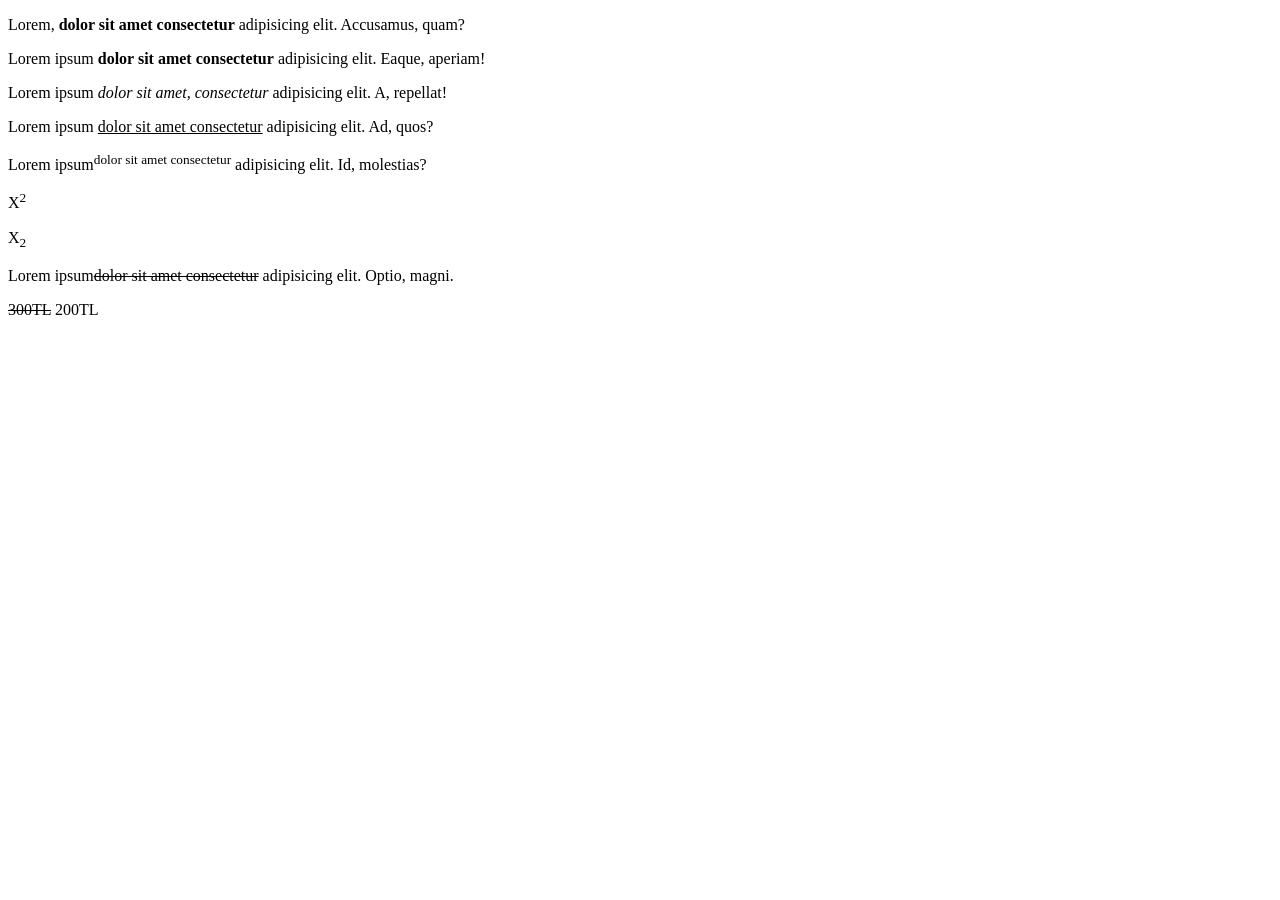
<file: biçimlendirme_etiketleri.html>
<!DOCTYPE html>
<html lang="en">

<head>
    <meta charset="UTF-8">
    <meta name="viewport" content="width=device-width, initial-scale=1.0">
    <title>Yazı Biçimlendirme Etiketleri</title>
</head>

<body>
    <p>Lorem, <b>dolor sit amet consectetur</b> adipisicing elit. Accusamus, quam?</p>
    <p>Lorem ipsum <strong>dolor sit amet consectetur</strong> adipisicing elit. Eaque, aperiam!</p>
    <p>Lorem ipsum <i>dolor sit amet, consectetur</i> adipisicing elit. A, repellat!</p>
    <p>Lorem ipsum <u>dolor sit amet consectetur</u> adipisicing elit. Ad, quos?</p>
    <p>Lorem ipsum<sup>dolor sit amet consectetur</sup> adipisicing elit. Id, molestias?</p>
    <p>X<sup>2</sup></p>
    <p>X<sub>2</sub></p>
    <p>Lorem ipsum<del>dolor sit amet consectetur</del> adipisicing elit. Optio, magni.</p>
    <p><del>300TL</del> 200TL</p>
    

</body>

</html>
</file>
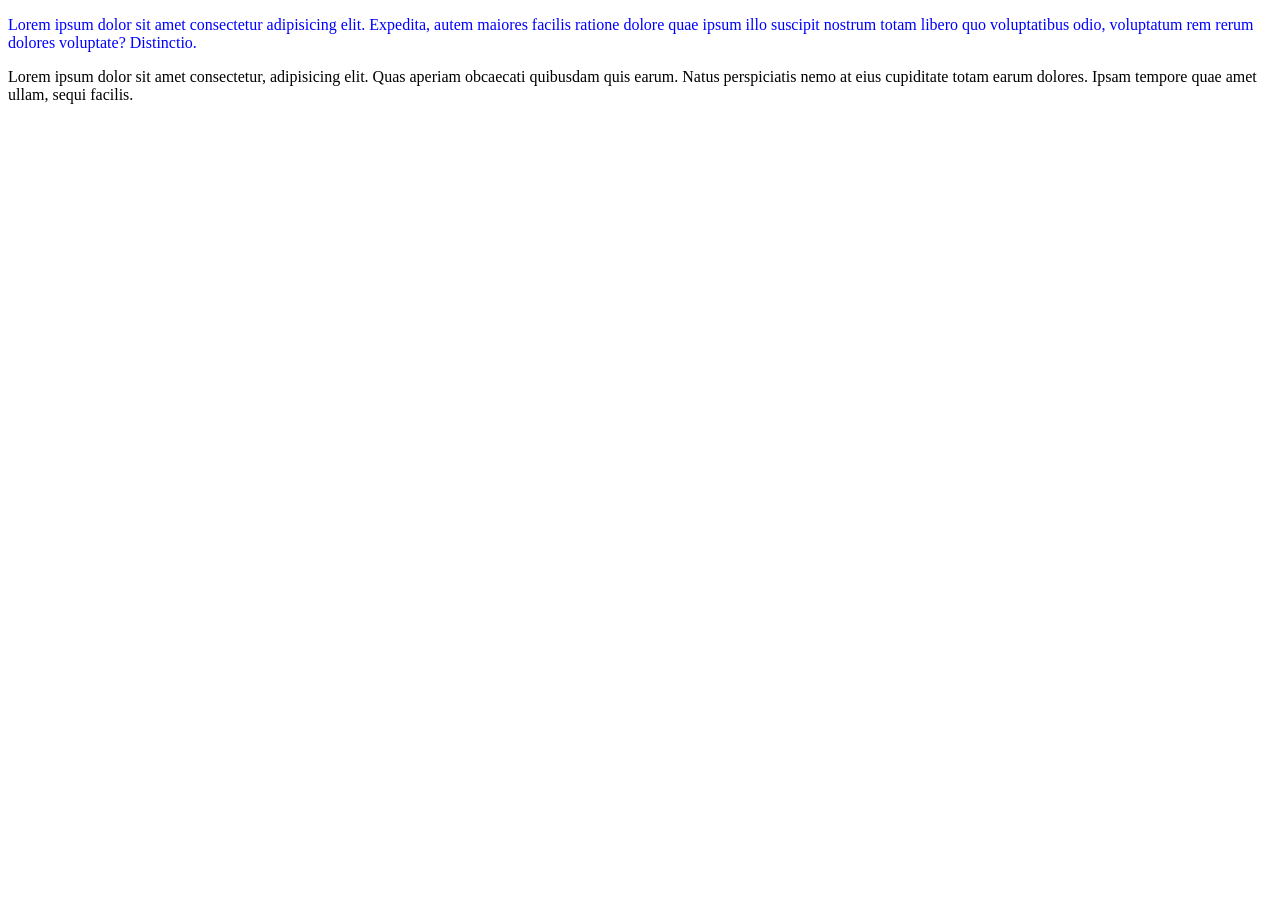
<file: deneme.html>
<!DOCTYPE html>
<html lang="en">

<head>
    <meta charset="UTF-8">
    <meta name="viewport" content="width=device-width, initial-scale=1.0">
    <title>Paragraf etiketi</title>
</head>

<body>

    <p style="color: blue;">Lorem ipsum dolor sit amet consectetur adipisicing elit. Expedita, autem maiores facilis ratione dolore quae
        ipsum illo suscipit nostrum totam libero quo voluptatibus odio, voluptatum rem rerum dolores voluptate?
        Distinctio.</p>
    <p>Lorem ipsum dolor sit amet consectetur, adipisicing elit. Quas aperiam obcaecati quibusdam quis earum. Natus
        perspiciatis nemo at eius cupiditate totam earum dolores. Ipsam tempore quae amet ullam, sequi facilis.</p>

</body>

</html>
</file>
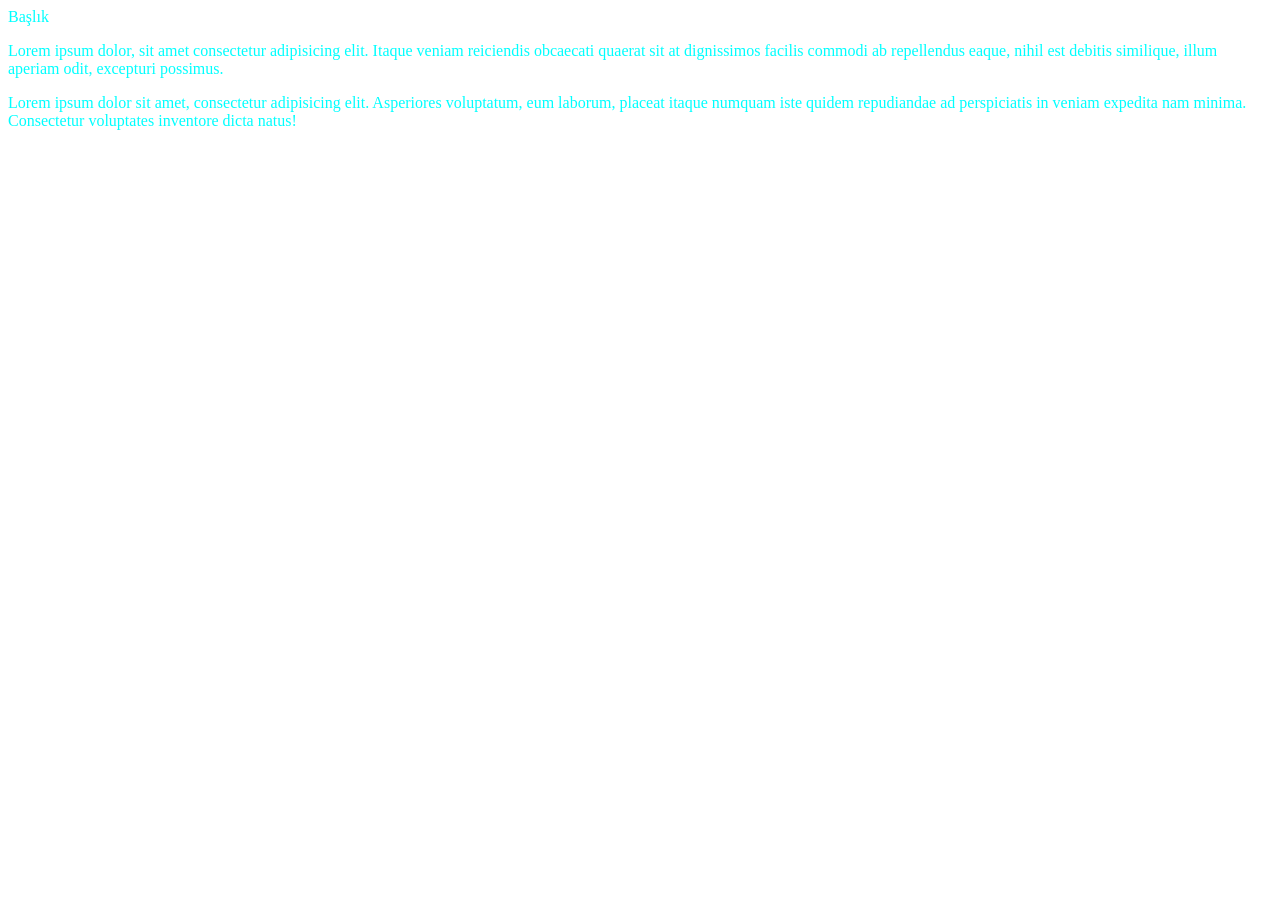
<file: div_span.html>
<!DOCTYPE html>
<html lang="en">

<head>
    <meta charset="UTF-8">
    <meta name="viewport" content="width=device-width, initial-scale=1.0">
    <title>Div ve span kullanımı</title>
</head>

<body>
    <div id="header" style="color: aqua;"
        <h1>Başlık</h1>
        <p>Lorem ipsum dolor, sit amet consectetur adipisicing elit. Itaque veniam reiciendis obcaecati quaerat sit at
            dignissimos facilis commodi ab repellendus eaque, nihil est debitis similique, illum aperiam odit, excepturi
            possimus.</p>
        <p>Lorem ipsum dolor sit amet, consectetur adipisicing elit. Asperiores voluptatum, eum laborum, placeat itaque
            numquam iste quidem repudiandae ad perspiciatis in veniam expedita nam minima. Consectetur voluptates
            inventore
            dicta natus!</p>
    </div>
</body>

</html>
</file>
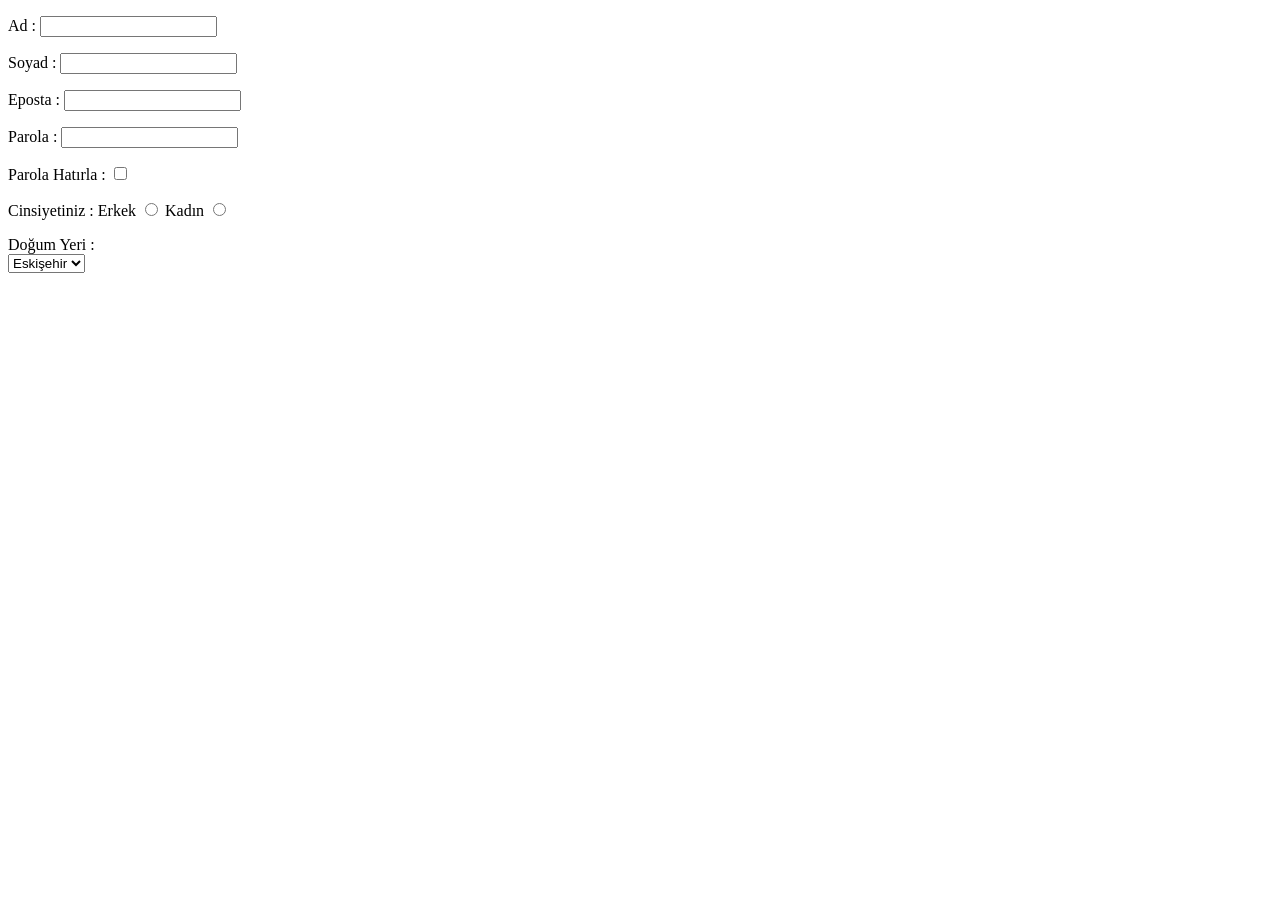
<file: forms.html>
<!DOCTYPE html>
<html lang="en">
<head>
    <meta charset="UTF-8">
    <meta name="viewport" content="width=device-width, initial-scale=1.0">
    <title>Formlar</title>
</head>
<body>

    <form>
        <p>

            Ad : <input type="text">
        </p>
        <p>
            Soyad : <input type="text">


        </p>
        <p>
            Eposta : <input type="email">


        </p>
        <p>
            Parola : <input type="password">


        </p>
        <p>
            Parola Hatırla : <input type="checkbox">


        </p>
        <p>
            Cinsiyetiniz : 
            Erkek <input type="radio" name="cinsiyet">
            Kadın <input type="radio" name="cinsiyet">


        </p>
        <p>
            Doğum Yeri : <br>
            <select name="dogumyeri">
                <option>Eskişehir</option>
                <option>İstanbul</option>
                <option>Ardahan</option>


            </select>


        </p>

    </form>
    
</body>
</html>
</file>
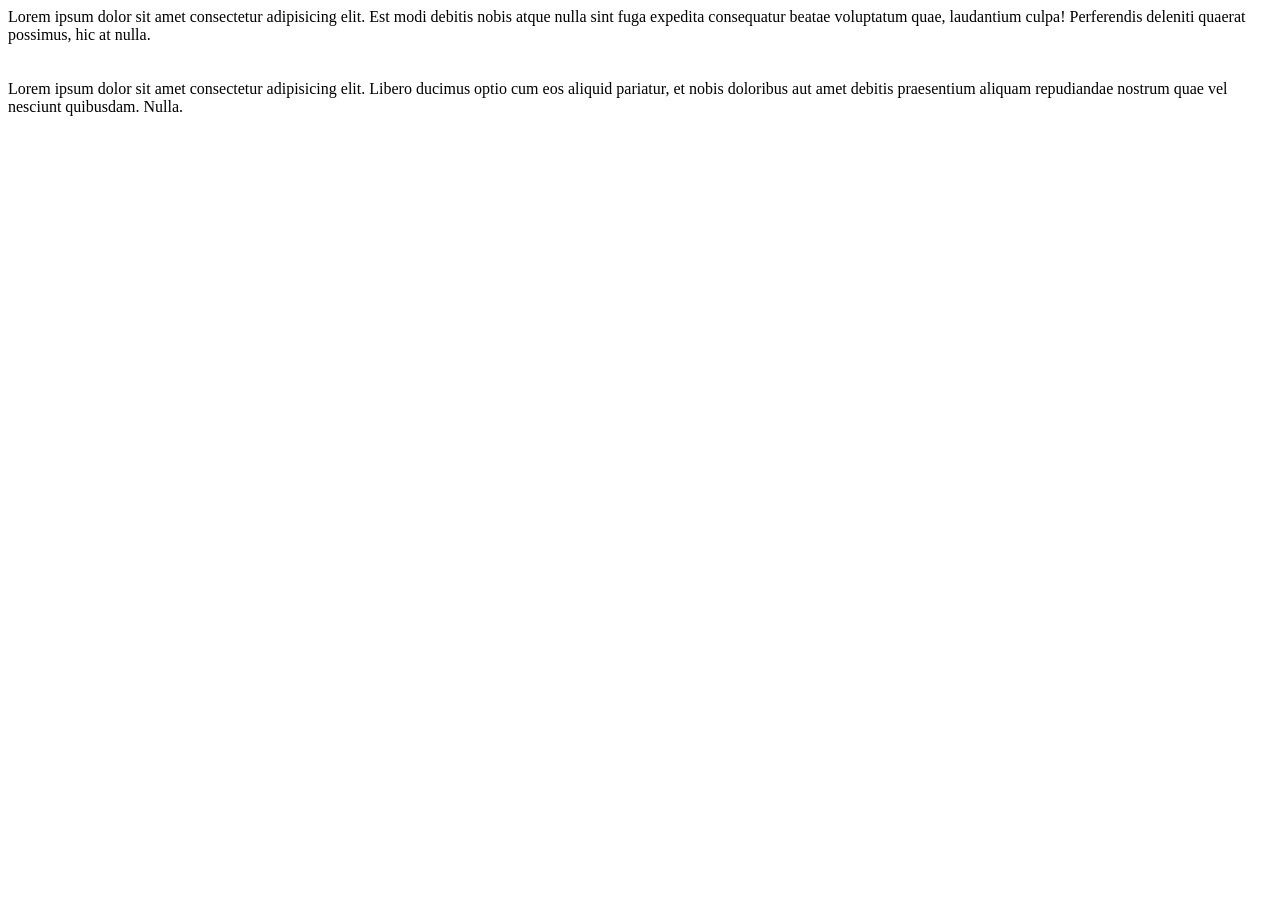
<file: ilk_sayfamız.html>
<!DOCTYPE html>
<html>


<head>
    <title>ONLİNE ALIŞVERİŞ SİTESİ</title>
    <meta name="title" content="Alışveriş Sitesi">
    <meta name="keywords" content="Online Alışveriş">
    <meta name="description" content="Tüm İhtiyaçlarınıza yönelik">



</head>

<body>
Lorem ipsum dolor sit amet consectetur adipisicing elit. Est modi debitis nobis atque nulla sint fuga expedita consequatur beatae voluptatum quae, laudantium culpa! Perferendis deleniti quaerat possimus, hic at nulla.

<br><br><br>

Lorem ipsum dolor sit amet consectetur adipisicing elit. Libero ducimus optio cum eos aliquid pariatur, et nobis doloribus aut amet debitis praesentium aliquam repudiandae nostrum quae vel nesciunt quibusdam. Nulla.

</body>

</html>
</file>
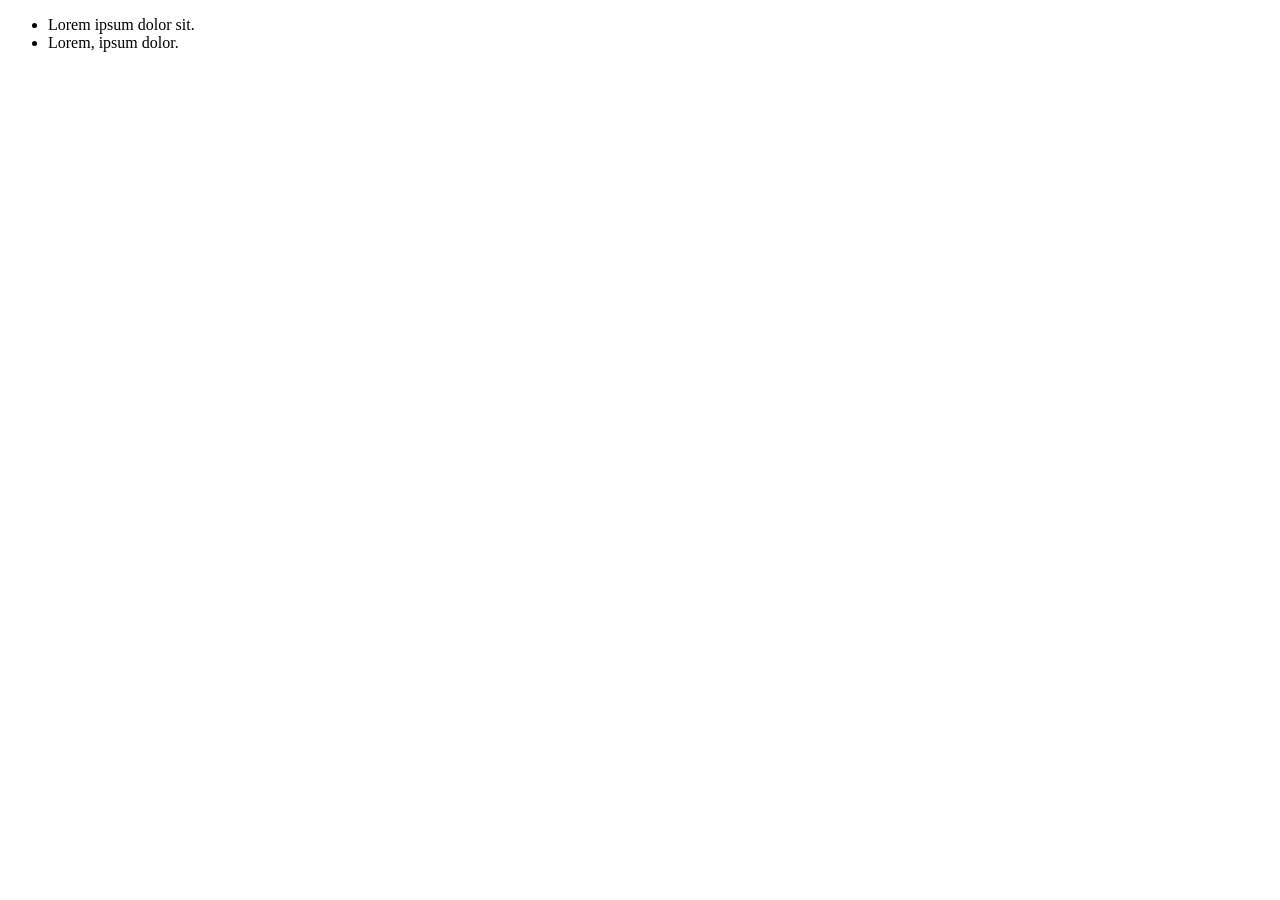
<file: sirasiz_listeler.html>
<!DOCTYPE html>
<html lang="en">
<head>
    <meta charset="UTF-8">
    <meta name="viewport" content="width=device-width, initial-scale=1.0">
    <title>Sırasız Listeler</title>
</head>
<body>

    <ul>
        <li>Lorem ipsum dolor sit.</li>
        <li>Lorem, ipsum dolor.</li>
    </ul>
    
</body>
</html>
</file>
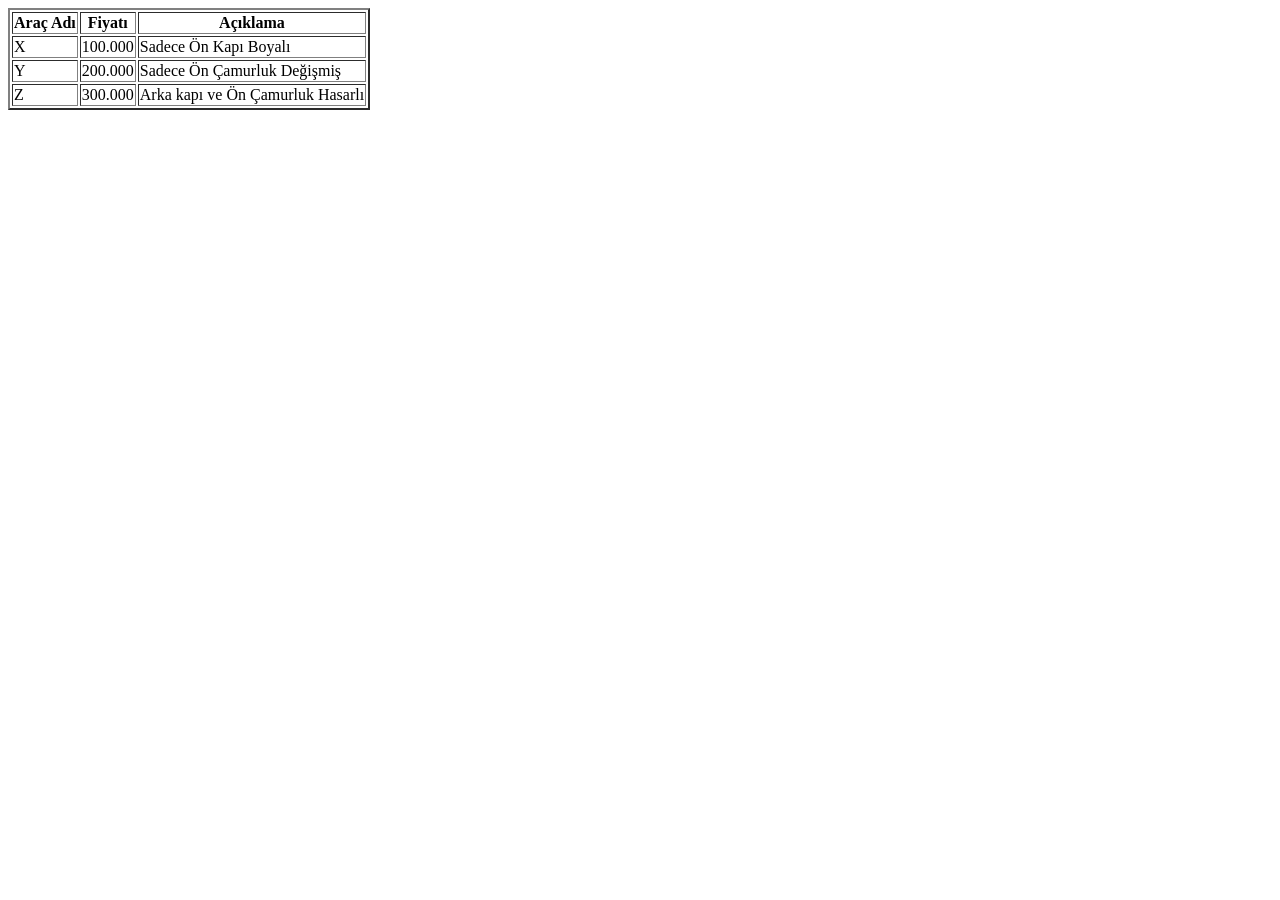
<file: tables.html>
<!DOCTYPE html>
<html lang="en">
<head>
    <meta charset="UTF-8">
    <meta name="viewport" content="width=device-width, initial-scale=1.0">
    <title>Araç Liste Fiyatları</title>
</head>

<body>
    <table border="2"> 
    <thead>
        <tr>
        <th>Araç Adı</th>
        <th>Fiyatı</th>
        <th>Açıklama</th>
        </tr>
    </thead>

    <tbody>

        <tr>
            <td>X</td>
            <td>100.000 </td>
            <td>Sadece Ön Kapı Boyalı</td>
        </tr>
        <tr>
            <td>Y</td>
            <td>200.000</td>
            <td>Sadece Ön Çamurluk Değişmiş</td>
        </tr>
        <tr>
            <td>Z</td>
            <td>300.000</td>
            <td>Arka kapı ve Ön Çamurluk Hasarlı</td>
        </tr>


    </tbody>
    </table>
    
</body>
</html>
</file>
